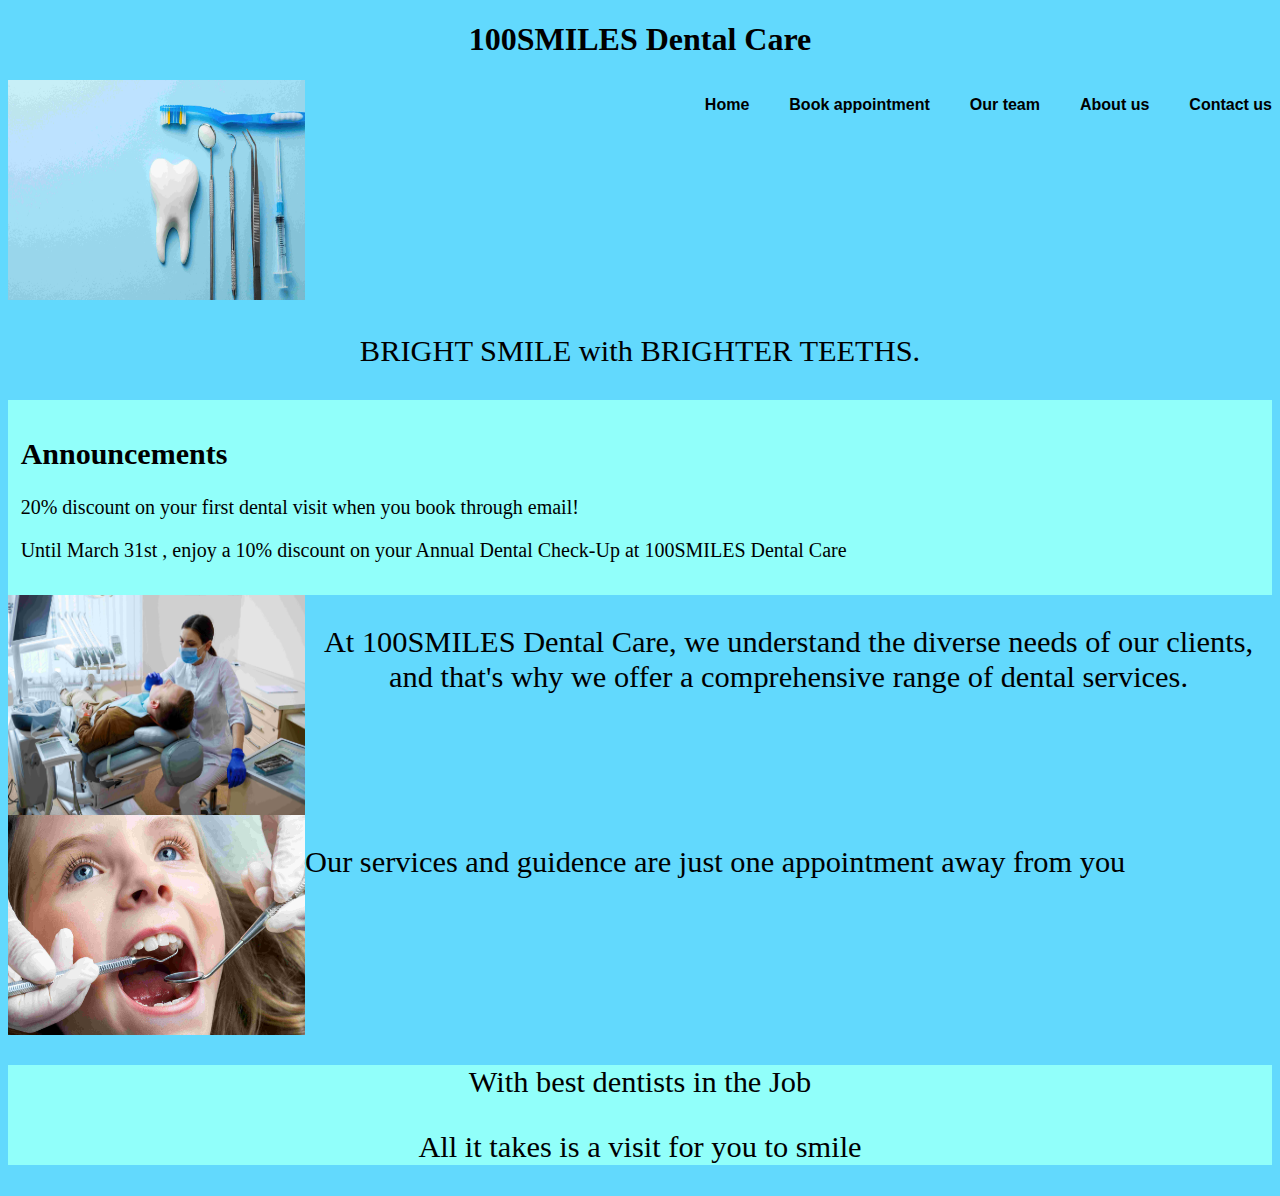
<file: Basic website Shrayes Mudvari/index.html>
<!doctype html>
<!--This website template was created by : Shrayes Mudvari-->
<html lang="en">

<head>
  <title>100SMILES Dental Care</title>
  <meta charset="utf-8">

  <link rel="stylesheet" href="CSS/styles.css">
</head>

<body>
  <!--Use the header area for the website name or logo-->
  <header>
    <a href="index.html">
      <h1>100SMILES Dental Care</h1>
    </a>
  </header>
  <nav>
    <ul>
      <li><a href="index.html">Home</a></li>
      <li><a href="appointment.html">Book appointment</a></li>
      <li><a href="Our team.html">Our team </a></li>
      <li><a href="about.html">About us </a></li>
      <li><a href="contact.html">Contact us</a></li>
    </ul>

  </nav>
  <a href="index.html"><img src="Images/logo.jpeg" alt="logo" height="220" width="297"></a>
  <p id="slogan">BRIGHT SMILE with BRIGHTER TEETHS.</p>

  <main>
    <h2>Announcements</h2>
    <p> 20% discount on your first dental visit when you book through email!
    </p>
    <p>
      Until March 31st , enjoy a 10% discount on your Annual Dental Check-Up at 100SMILES Dental Care
    </p>

  </main>

  <div id="flex">
    <img src="Images/services.jpeg" alt="Servies" height="220" width="297">
    <p>At 100SMILES Dental Care, we understand the diverse needs of our clients, and that's why we offer a
      comprehensive range of dental services.</p>
  </div>
  <div id="flex">
    <img src="Images/check.jpeg" alt="Checkup" height="220" width="297">
    <p>Our services and guidence are just one appointment away from you</p>
  </div>

  <footer>
    <p>With best dentists in the Job</p>
    <p>All it takes is a visit for you to smile</p>
  </footer>

</body>

</html>
</file>
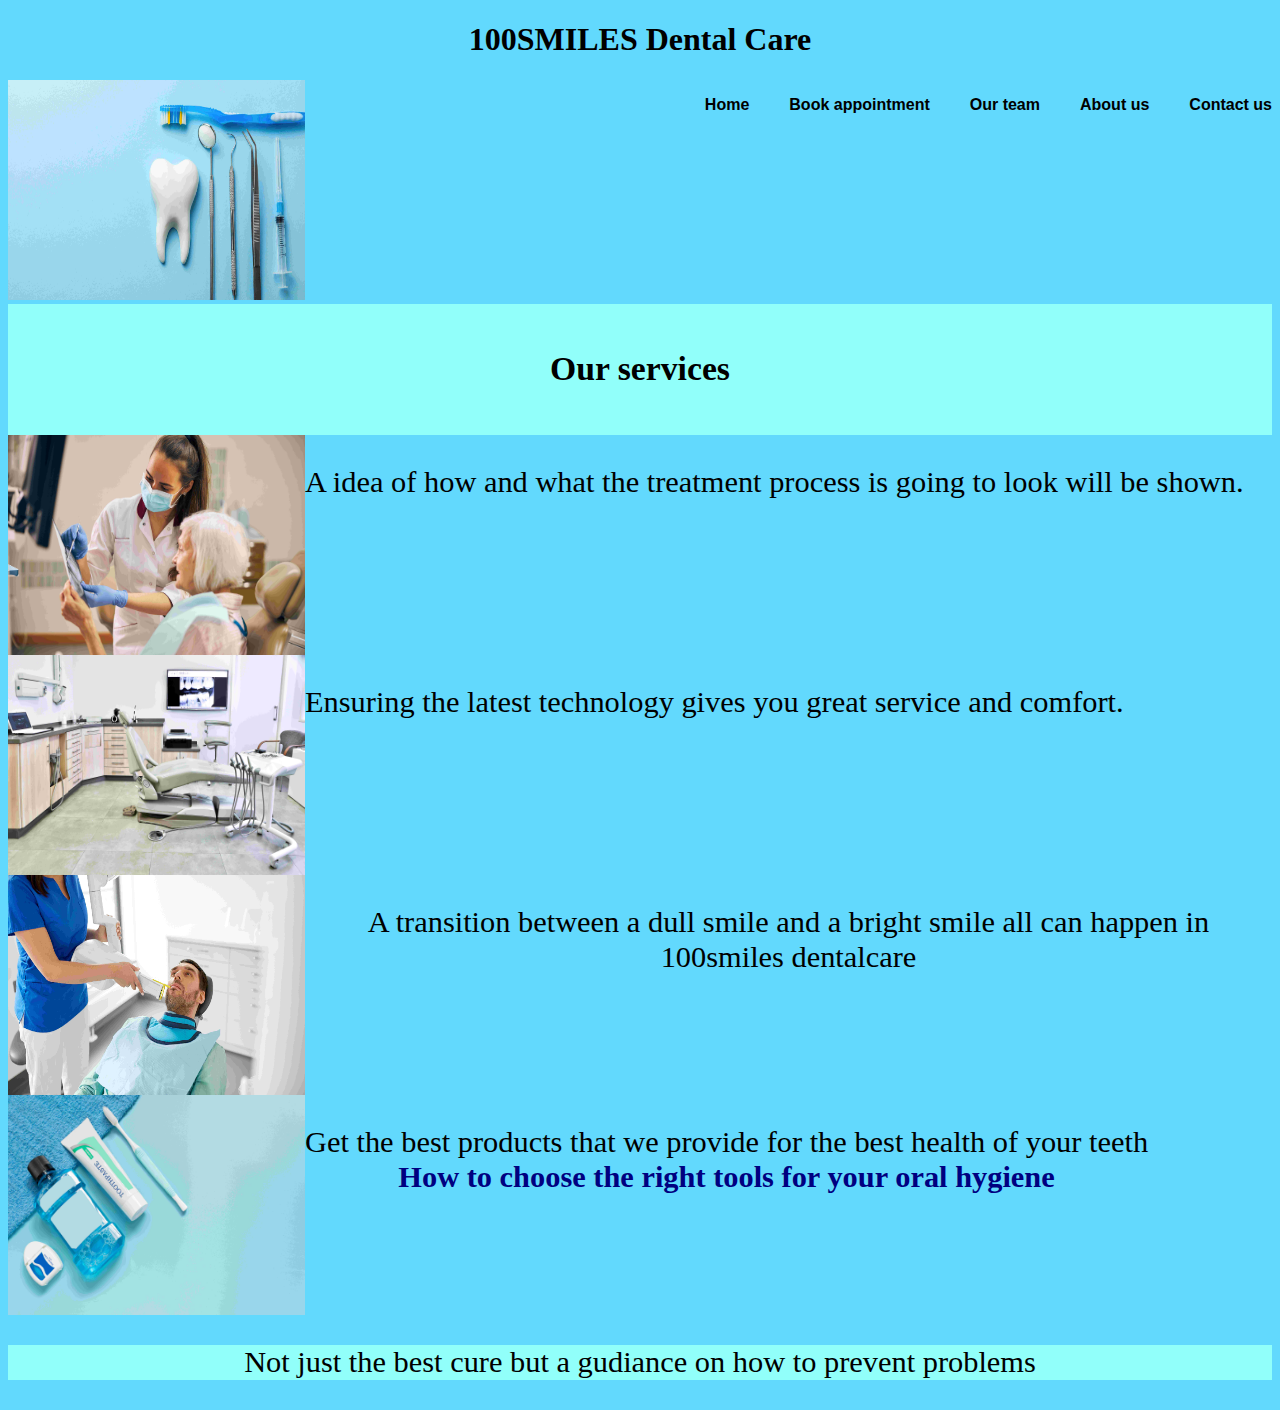
<file: Basic website Shrayes Mudvari/about.html>
<!doctype html>
<!--This website template was created by : Shrayes Mudvari-->
<html lang="en">

<head>
    <title>100SMILES Dental Care</title>
    <meta charset="utf-8">
    <link rel="stylesheet" href="CSS/styles.css">
</head>

<body>
    <!--Use the header area for the website name or logo-->
    <header>
        <a href="index.html">
            <h1>100SMILES Dental Care</h1>
        </a>
    </header>

    <nav>

        <ul>
            <li><a href="index.html">Home</a></li>
            <li><a href="appointment.html">Book appointment</a></li>
            <li><a href="Our team.html">Our team </a></li>
            <li><a href="about.html">About us</a></li>
            <li><a href="contact.html">Contact us</a></li>
        </ul>

    </nav>
    <a href="index.html"><img src="Images/logo.jpeg" alt="logo" height="220" width="297"></a>


    <main id="centeralign">
        <h3>Our services</h3>
    </main>
    <div id="flex">
        <img src="Images/guidence.jpeg" alt="guidence" height="220" width="297">
        <p>A idea of how and what the treatment process is going to look will be shown.<br>
            <a id="link"
                href="https://www.qld.gov.au/health/staying-healthy/oral-health/visiting-the-dentist/regular-dental-check-ups"
                target="_blank">
                 </a>
        </p>
    </div>
    <div id="flex">
        <img src="Images/high tech services.jpeg" alt="high tech services" height="220" width="297">
        <p>Ensuring the latest technology gives you great service and comfort.</p>

    </div>
    <div id="flex">
        <img src="Images/treatment.jpeg" alt="treatment" height="220" width="297">
        <p>A transition between a dull smile and a bright smile all can happen in 100smiles dentalcare <br>
            <a id="link" href="https://my.clevelandclinic.org/health/treatments/16914-oral-hygiene" target="_blank">
                 </a><br>
            <br>
            <a id="link" href="https://www.healthdirect.gov.au/dental-implant" target="_blank">
                 </a>
        </p>
    </div>
    <div id="flex">
        <img src="Images/hygiene.jpeg" alt="hygiene" height="220" width="297">
        <p>Get the best products that we provide for the best health of your teeth<br>
            <a id="link"
                href="https://www.colgate.com.au/oral-health/selecting-dental-products/choosing-the-right-toothbrush"
                target="_blank">
                How to choose the right tools for your oral hygiene </a>
        </p>
        </p>


    </div>
    <footer>
        <p>Not just the best cure but a gudiance on how to prevent problems</p>
    </footer>
</body>

</html>
</file>
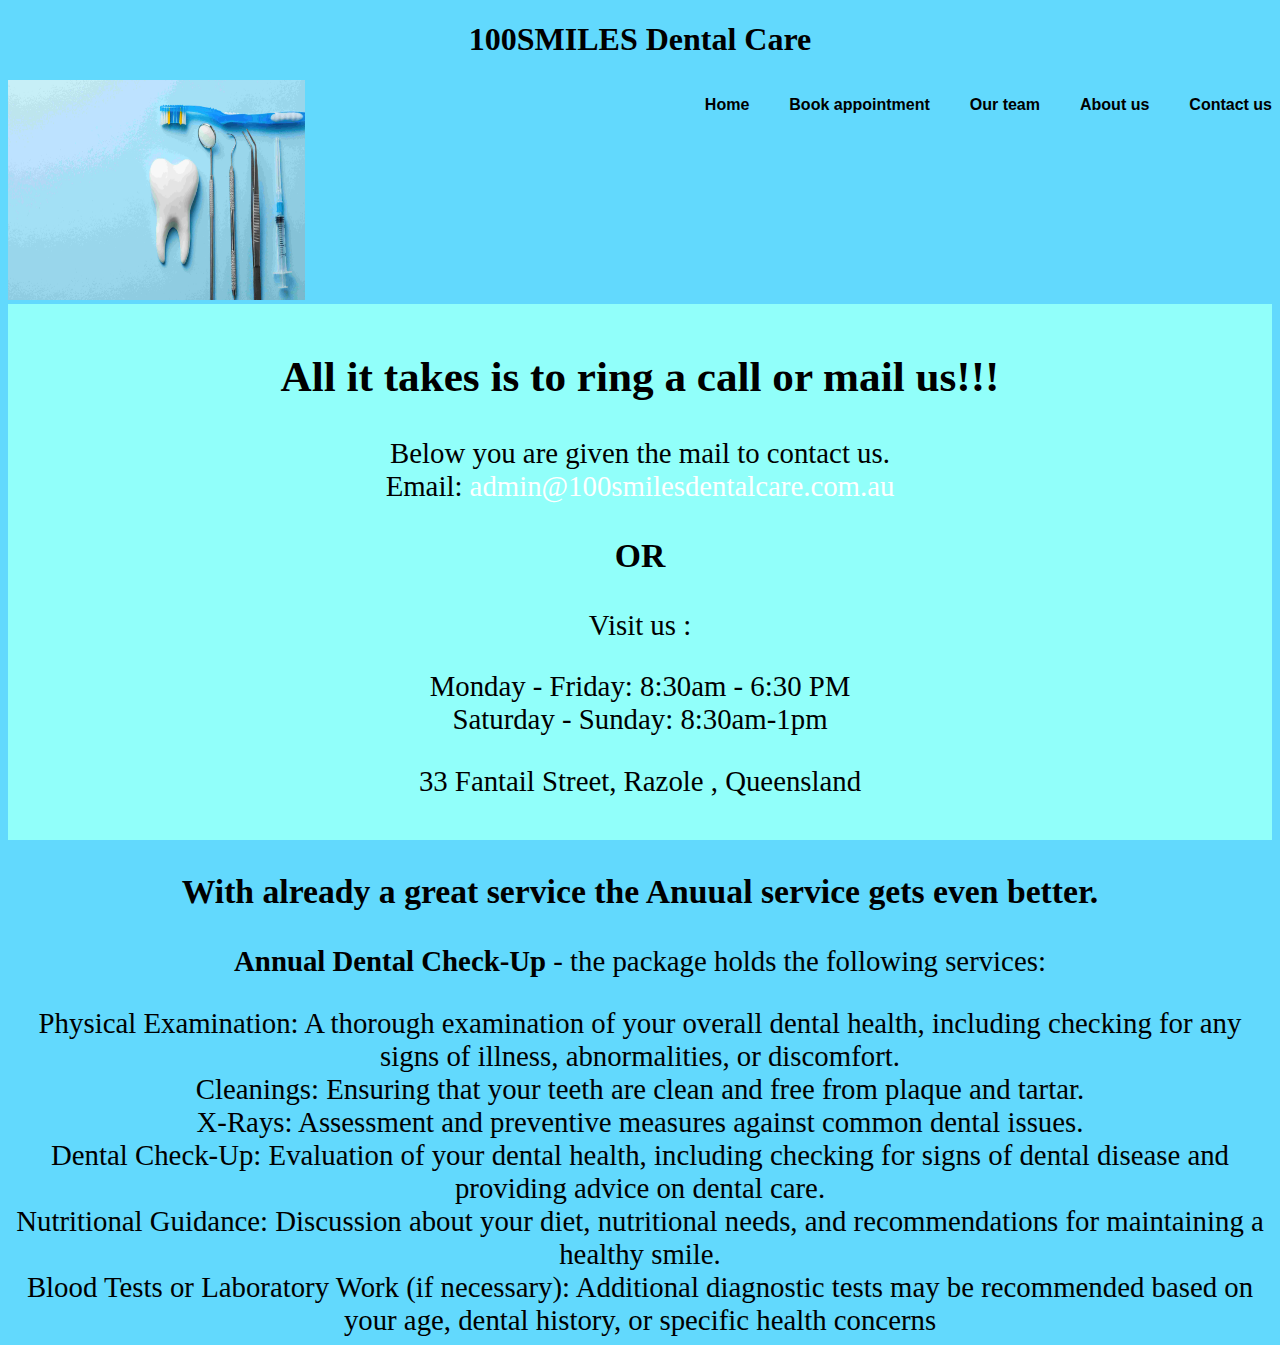
<file: Basic website Shrayes Mudvari/appointment.html>
<!doctype html>
<!--This website template was created by : Shrayes Mudvari-->
<html lang="en">

<head>
  <title>100SMILES Dental Care</title>
  <meta charset="utf-8">
  <link rel="stylesheet" href="CSS/styles.css">

</head>

<body>
  <!--Use the header area for the website name or logo-->
  <header>
    <a href="index.html">
      <h1>100SMILES Dental Care</h1>
    </a>
  </header>
  <nav>

    <ul>
      <li><a href="index.html">Home</a></li>
      <li><a href="appointment.html">Book appointment</a></li>
      <li><a href="Our team.html">Our team </a></li>
      <li><a href="about.html">About us </a></li>
      <li><a href="contact.html">Contact us</a></li>
    </ul>

  </nav>

  <a href="index.html"><img src="Images/logo.jpeg" alt="logo" height="220" width="297"></a>

  <br>

  <main id="centeralign">
    <h2> All it takes is to ring a call or mail us!!! </h2>
    Below you are given the mail to contact us.
    <li> Email: <a id="mail" href="mailto: admin@100smilesdentalcare.com.au"> admin@100smilesdentalcare.com.au</a></li>
    <h3>OR</h3>
    <p>Visit us :</p>
    <li>Monday - Friday: 8:30am - 6:30 PM</li>
    <li>Saturday - Sunday: 8:30am-1pm</li>
    <p>33 Fantail Street, Razole , Queensland</p>
  </main>
  <div id="centeralign">
    <h3>With already a great service the Anuual service gets even better.</h3>
    <p> <strong>Annual Dental Check-Up </strong>- the package holds the following services:</p>
    <li>Physical Examination: A thorough examination of your overall dental health, including checking
      for any signs of illness, abnormalities, or discomfort.</li>
    <li>Cleanings: Ensuring that your teeth are clean and free from plaque and tartar.</li>
    <li>X-Rays: Assessment and preventive measures against common dental issues.</li>
    <li>Dental Check-Up: Evaluation of your dental health, including checking for signs of dental disease
      and providing advice on dental care.</li>
    <li>Nutritional Guidance: Discussion about your diet, nutritional needs, and recommendations for
      maintaining a healthy smile.</li>
    <li>Blood Tests or Laboratory Work (if necessary): Additional diagnostic tests may be recommended
      based on your age, dental history, or specific health concerns</li>
  </div>
</body>

</html>
</file>
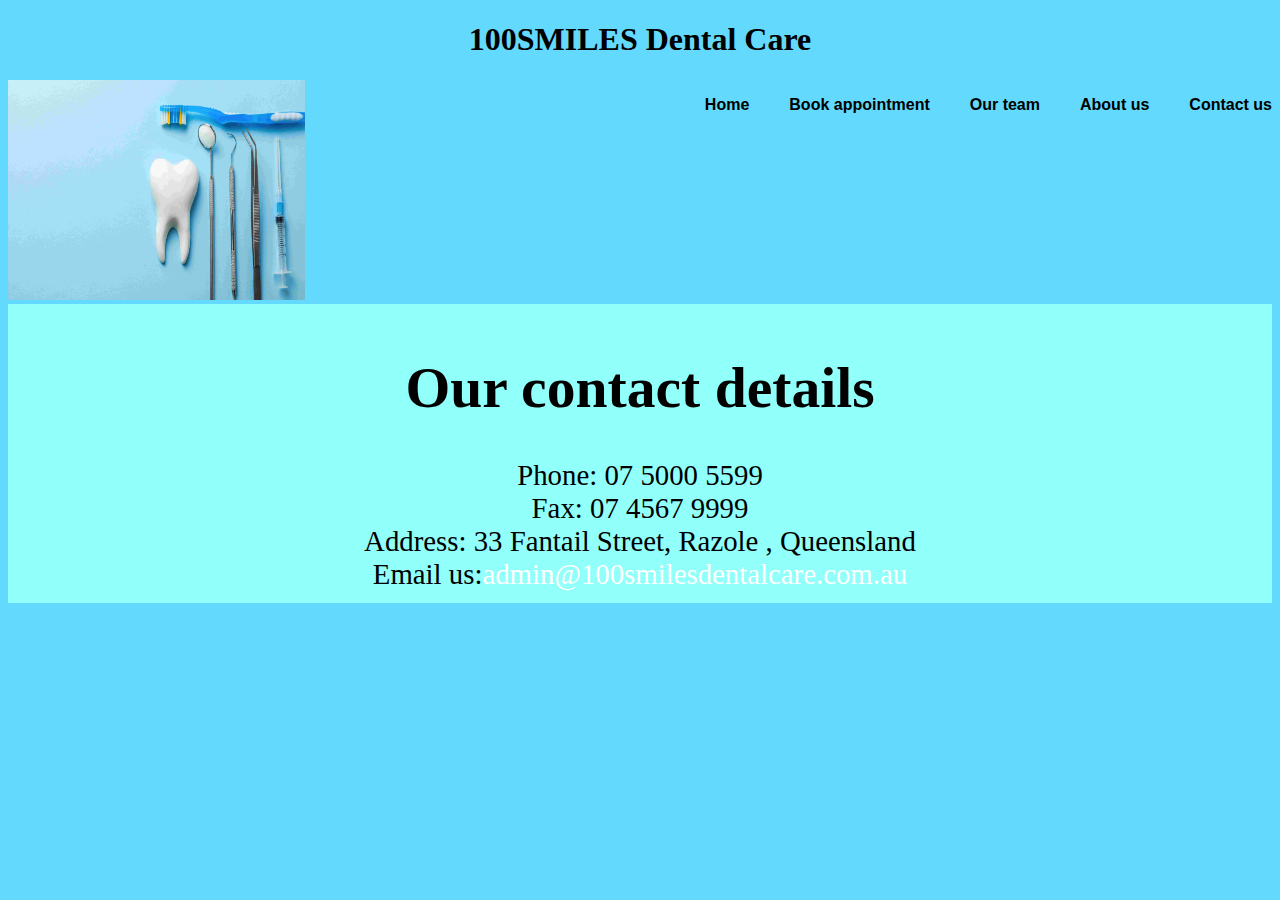
<file: Basic website Shrayes Mudvari/contact.html>
<!doctype html>
<!--This website template was created by : Shrayes Mudvari-->
<html lang="en">

<head>
  <title>100SMILES Dental Care</title>
  <meta charset="utf-8">
  <link rel="stylesheet" href="CSS/styles.css">

</head>

<body>
  <!--Use the header area for the website name or logo-->
  <header>
    <h1>100SMILES Dental Care</h1>
  </header>
  <nav>

    <ul>
      <li><a href="index.html">Home</a></li>
      <li><a href="appointment.html">Book appointment</a></li>
      <li><a href="Our team.html">Our team </a></li>
      <li><a href="about.html">About us </a></li>
      <li><a href="contact.html">Contact us</a></li>
    </ul>

  </nav>

  <a href="index.html"><img src="Images/logo.jpeg" alt="logo" height="220" width="297"></a>


  <br>
  <main id="centeralign">

    <h1>Our contact details</h1>
    <li>Phone: 07 5000 5599</li>
    <li>Fax: 07 4567 9999</li>
    <li> Address: 33 Fantail Street, Razole , Queensland</li>
    Email us:<a id="mail" href="mailto:admin@100smilesdentalcare.com.au">admin@100smilesdentalcare.com.au</a>
  </main>

</body>

</html>
</file>
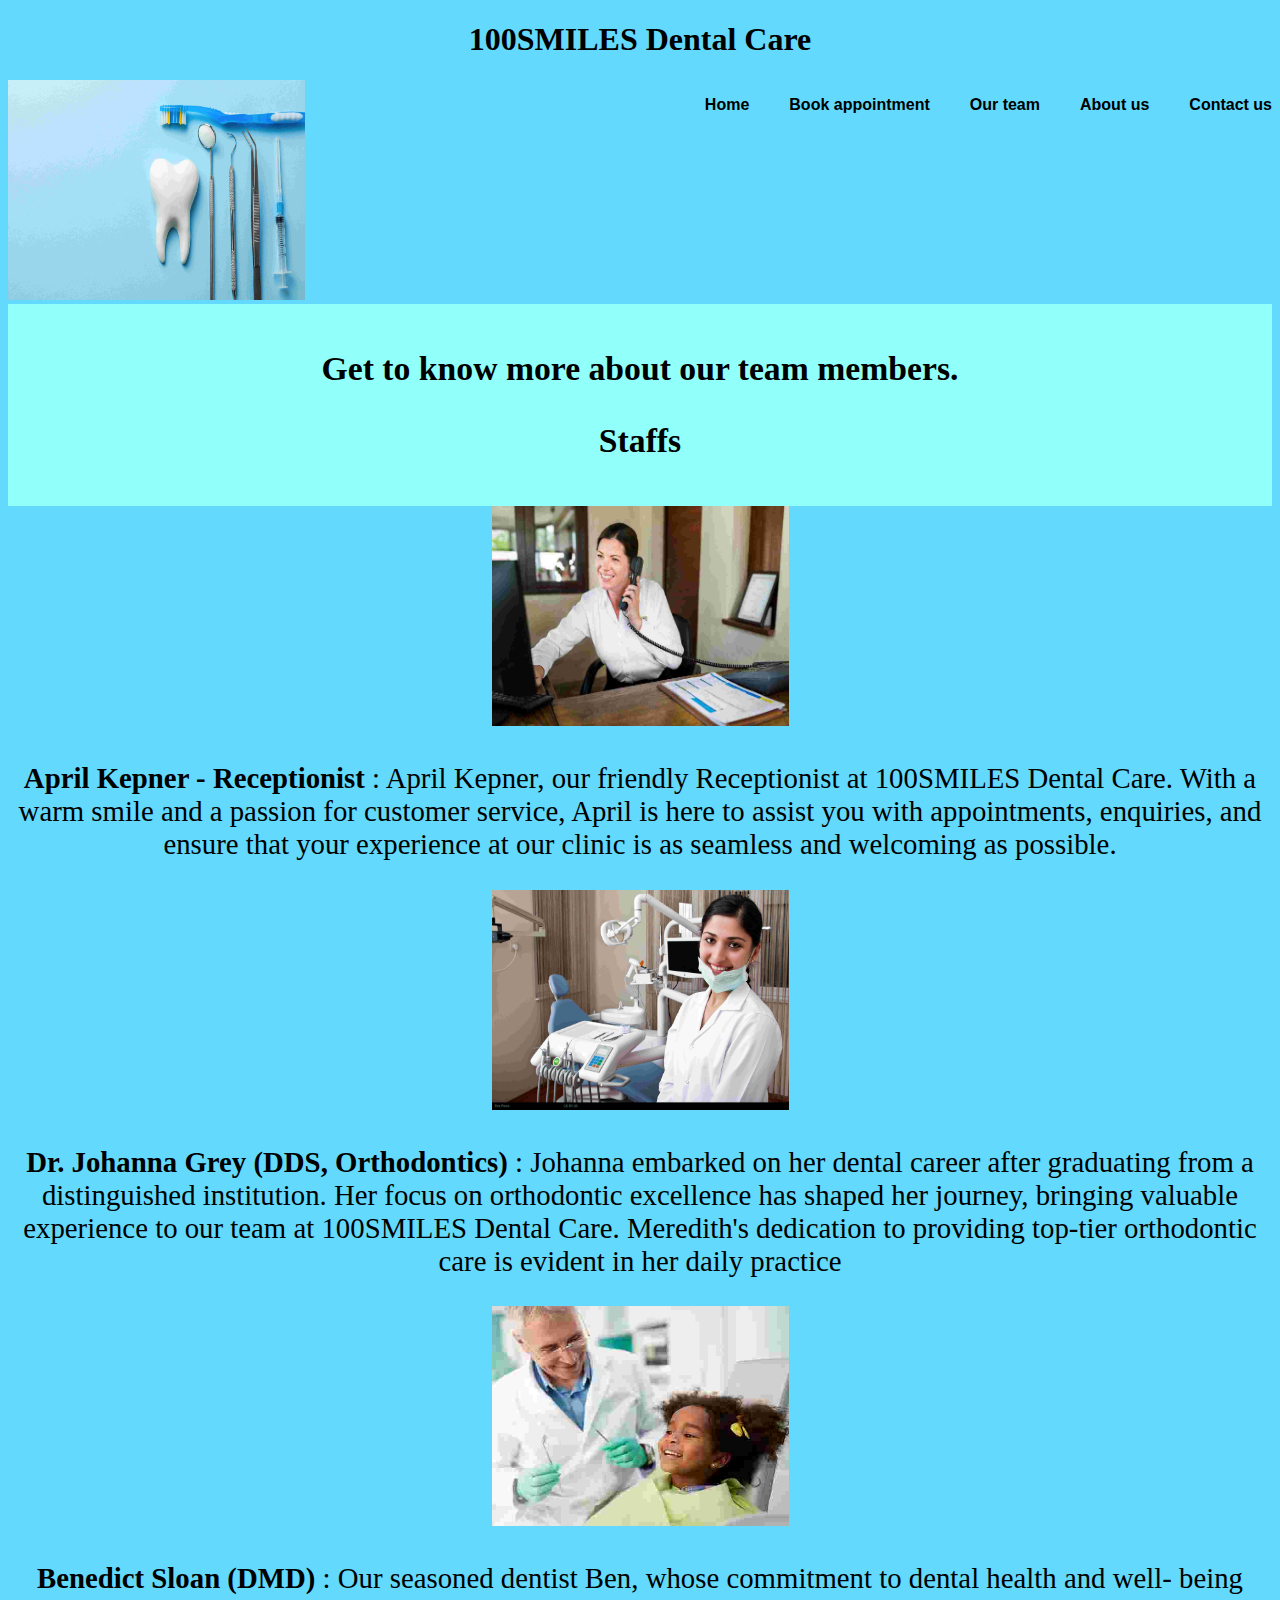
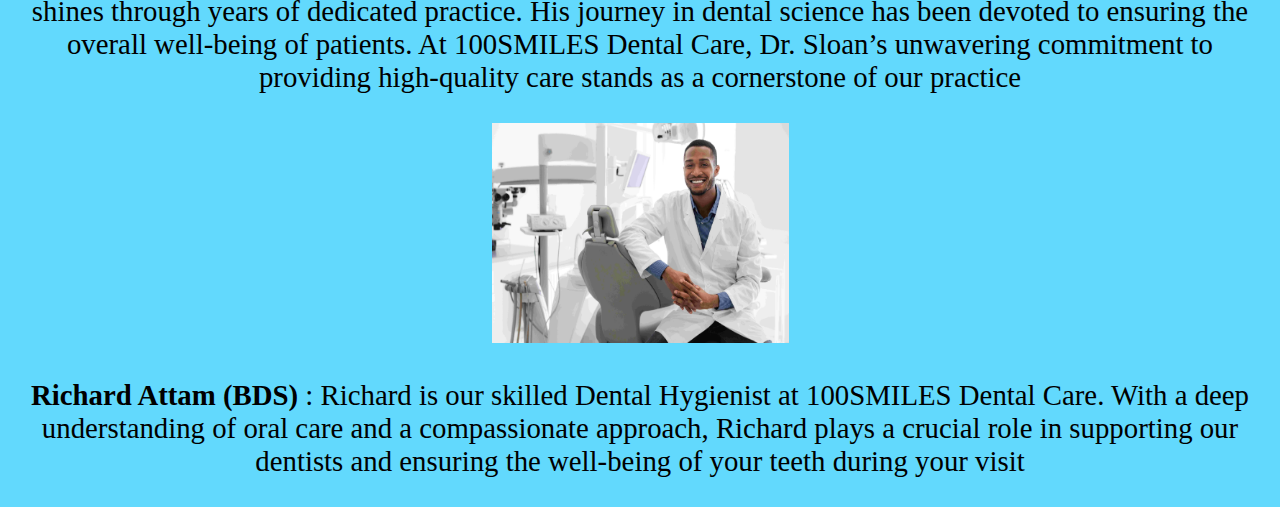
<file: Basic website Shrayes Mudvari/Our team.html>
<!doctype html>
<!--This website template was created by : Shrayes Mudvari-->
<html lang="en">

<head>
  <title>100SMILES Dental Care</title>
  <meta charset="utf-8">

  <link rel="stylesheet" href="CSS/styles.css">
</head>

<body>
  <!--Use the header area for the website name or logo-->
  <header>
    <a href="index.html">
      <h1>100SMILES Dental Care</h1>
    </a>
  </header>
  <nav>
    <ul>
      <li><a href="index.html">Home</a></li>
      <li><a href="appointment.html">Book appointment</a></li>
      <li><a href="Our team.html">Our team </a></li>
      <li><a href="about.html">About us </a></li>
      <li><a href="contact.html">Contact us</a></li>
    </ul>
  </nav>

  <a href="index.html"><img src="Images/logo.jpeg" alt="logo" height="220" width="297"></a>
  <main id="centeralign">
    <h3>Get to know more about our team members.</h3>
    <h3>Staffs</h3>
  </main>

  <div id="centeralign">
    <img src="staffs/April Kepner.jpg" alt="staff" height="220" width="297">
    <p><strong>April Kepner - Receptionist</strong> : April Kepner, our friendly Receptionist at 100SMILES Dental Care.
      With a warm smile and a passion for customer service, April is here to assist you with appointments, enquiries,
      and ensure that your experience at our clinic is as seamless and welcoming as possible.</p>
  </div>

  <div id="centeralign">
    <img src="staffs/Dr. Johanna Grey .jpg" alt="staff" height="220" width="297">
    <p><strong>Dr. Johanna Grey (DDS, Orthodontics)</strong> : Johanna embarked on her dental career after graduating
      from a distinguished institution. Her focus on orthodontic excellence has shaped her journey, bringing valuable
      experience to our team at 100SMILES Dental Care. Meredith's dedication to providing top-tier orthodontic care is
      evident in her daily practice</p>
  </div>

  <div id="centeralign">
    <img src="staffs/Dr Benedict Sloan.jpg" alt="staff" height="220" width="297">
    <p><strong>Benedict Sloan (DMD)</strong> : Our seasoned dentist Ben, whose commitment to dental health and well-
      being shines through years of dedicated practice. His journey in dental science has been devoted to ensuring the
      overall well-being of patients. At 100SMILES Dental Care, Dr. Sloan’s unwavering commitment to providing
      high-quality care stands as a cornerstone of our practice</p>
  </div>

  <div id="centeralign">
    <img src="staffs/Richard Attam.jpg" alt="staff" height="220" width="297">
    <p><strong>Richard Attam (BDS)</strong> : Richard is our skilled Dental Hygienist at 100SMILES Dental Care. With a
      deep understanding of oral care and a compassionate approach, Richard plays a crucial role in supporting our
      dentists and ensuring the well-being of your teeth during your visit</p>
  </div>
</body>

</html>
</file>
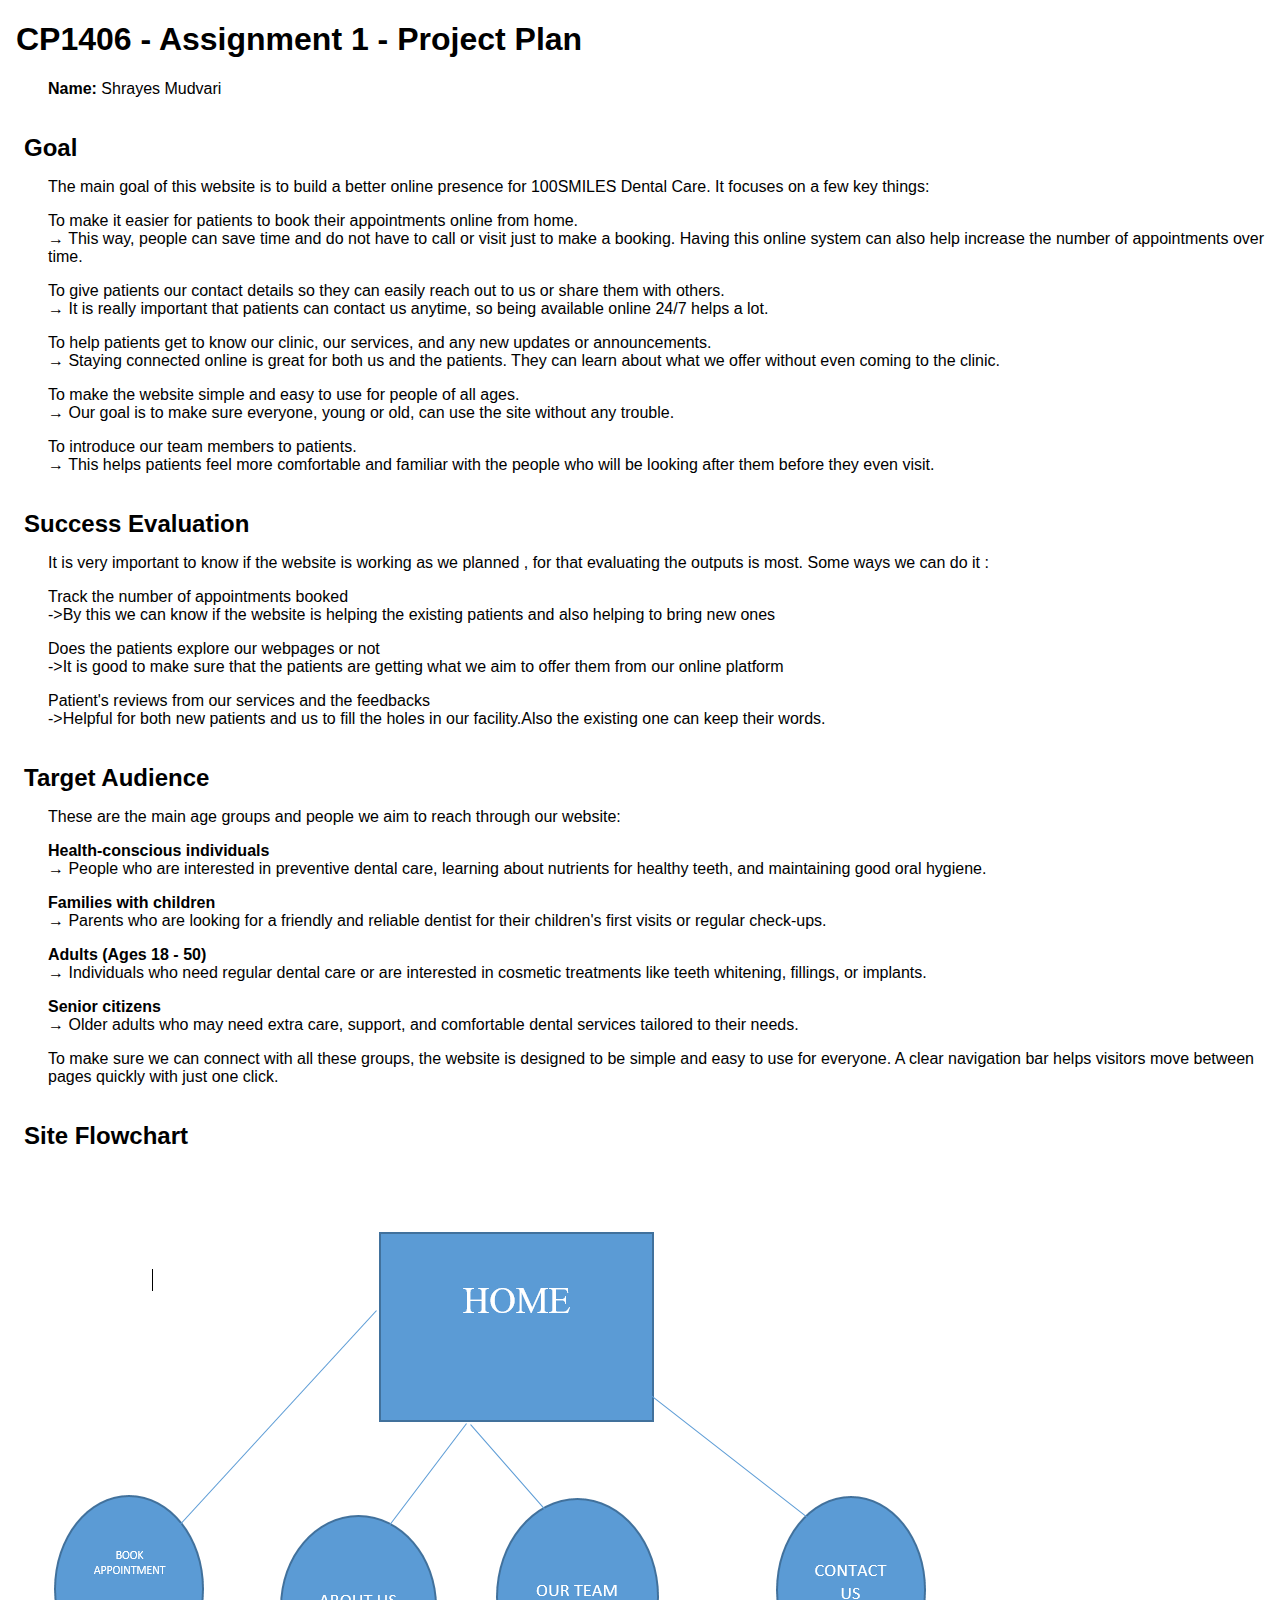
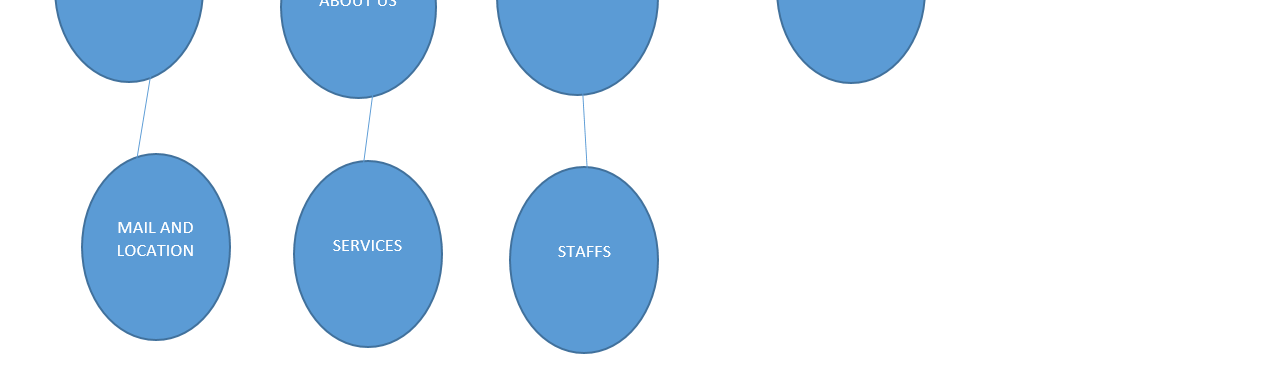
<file: Basic website Shrayes Mudvari/plan.html>
<!doctype html>
<html lang="en">

<head>
  <title>Assignment 1 Project Plan for Shrayes Mudvari</title>
  <meta http-equiv="Content-Type" content="text/html; charset=utf-8">
  <style>
    body {
      font-family: Arial;
      margin-left: 3em;
    }

    h1,
    h2 {
      margin-left: -1em;
    }

    h2 {
      margin-top: 1.5em;
      margin-bottom: 0.5em;
    }
  </style>
</head>

<body>
  <h1>CP1406 - Assignment 1 - Project Plan</h1>
  <p><strong>Name:</strong> Shrayes Mudvari</p>
  <h2>Goal</h2>
  <p>The main goal of this website is to build a better online presence for 100SMILES Dental Care. It focuses on a few
    key things:</p>
  <p>To make it easier for patients to book their appointments online from home.<br> → This way, people can save time
    and do not have to call or visit just to make a booking. Having this online system can also help increase the number
    of appointments over time.</p>
  <p>To give patients our contact details so they can easily reach out to us or share them with others.<br> → It is
    really important that patients can contact us anytime, so being available online 24/7 helps a lot.</p>
  <p>To help patients get to know our clinic, our services, and any new updates or announcements.<br> → Staying
    connected online is great for both us and the patients. They can learn about what we offer without even coming to
    the clinic.</p>
  <p>To make the website simple and easy to use for people of all ages.<br> → Our goal is to make sure everyone, young
    or old, can use the site without any trouble.</p>
  <p>To introduce our team members to patients.<br> → This helps patients feel more comfortable and familiar with the
    people who will be looking after them before they even visit.</p>

  <h2>Success Evaluation</h2>
  <p> It is very important to know if the website is working as we planned , for that evaluating the outputs is most.
    Some ways we can do it :</p>

  <p>Track the number of appointments booked <br>
    ->By this we can know if the website is helping the existing patients and also helping to bring new ones </p>

  <p>Does the patients explore our webpages or not<br>
    ->It is good to make sure that the patients are getting what we aim to offer them from our online platform</p>

  <p>Patient's reviews from our services and the feedbacks<br>
    ->Helpful for both new patients and us to fill the holes in our facility.Also the existing one can keep their words.
  </p>



  <h2>Target Audience</h2>
<p>These are the main age groups and people we aim to reach through our website:</p>

<p><strong>Health-conscious individuals</strong><br>
→ People who are interested in preventive dental care, learning about nutrients for healthy teeth, and maintaining good oral hygiene.</p>

<p><strong>Families with children</strong><br>
→ Parents who are looking for a friendly and reliable dentist for their children's first visits or regular check-ups.</p>

<p><strong>Adults (Ages 18 - 50)</strong><br>
→ Individuals who need regular dental care or are interested in cosmetic treatments like teeth whitening, fillings, or implants.</p>

<p><strong>Senior citizens</strong><br>
→ Older adults who may need extra care, support, and comfortable dental services tailored to their needs.</p>

<p>To make sure we can connect with all these groups, the website is designed to be simple and easy to use for everyone. 
A clear navigation bar helps visitors move between pages quickly with just one click.</p>


  <h2>Site Flowchart</h2>
  <img src="flowchart.png" alt="flowchart">

</body>

</html>
</file>
<file: Basic website Shrayes Mudvari/CSS/styles.css>
/*
Author: Shrayes Mudvari
Date: 28/10/2025
File Name: styles.css
*/
body{
    background-color: rgb(98, 217, 253);
}
header{
    text-align: center;

}
header a{
    text-decoration: none;
}
body h1{
    color: black;
}
nav{
    font-family: Verdana, Arial, Helvetica, sans-serif;
    float: right;
    font-weight: bold;
    font-size: 1em;
  
}
nav ul{
    display: flex;
    list-style: none;
    gap: 40px;
}
nav ul li a{
    text-decoration: none;
     color: black;
}
form{
    text-align: right;
}
#flex{

    display: flex;
}
#flex p{
    text-align: center;
    font-size: 1.9em;
}

main{
    clear: left;
    background-color: rgb(145, 255, 250);
    padding: 1%;
    font-size: 1.25em;
}
main ul li{
    list-style: none;
}
main  li{
    list-style: none;
}
footer{
    background-color: rgb(145, 255, 250);
    font-size: 1.9em;
    color: black;
    text-align: center;
}
#centeralign{
    font-size: 1.8em;
    text-align: center;
}
#mail{
    color: rgb(255, 255, 255);
    text-decoration: none;
}
#slogan{
    font-size: 1.9em;
    text-align: center;
}
#link{
    font-weight: bold;
    color: navy;
    text-decoration: none;
}
</file>
